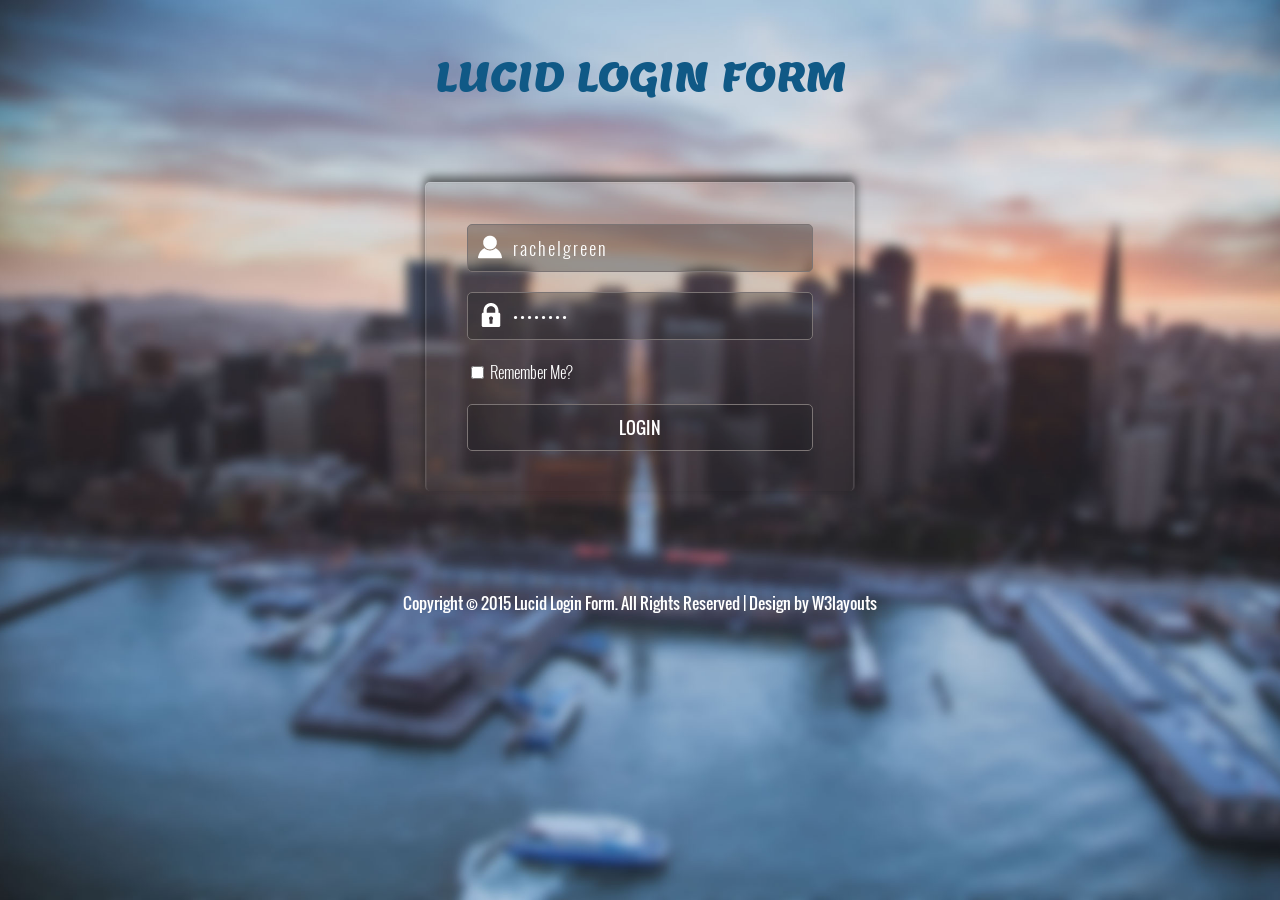
<file: src/main/resources/templates/index.html>
<!--
Author: W3layouts
Author URL: http://w3layouts.com
License: Creative Commons Attribution 3.0 Unported
License URL: http://creativecommons.org/licenses/by/3.0/
-->

<!DOCTYPE html>
<html>
<head>
<title>Lucid Login Form A Flat Responsive widget Template :: w3layouts</title>
<!-- For-Mobile-Apps -->
<meta name="viewport" content="width=device-width, initial-scale=1" />
<meta http-equiv="Content-Type" content="text/html; charset=utf-8" />
<meta name="keywords" content="Lucid Login Form Widget Responsive, Login Form Web Template, Flat Pricing Tables, Flat Drop-Downs, Sign-Up Web Templates, Flat Web Templates, Login Sign-up Responsive Web Template, Smartphone Compatible Web Template, Free Web Designs for Nokia, Samsung, LG, Sony Ericsson, Motorola Web Design" />
<script type="application/x-javascript"> addEventListener("load", function() { setTimeout(hideURLbar, 0); }, false); function hideURLbar(){ window.scrollTo(0,1); } </script>
<!-- //For-Mobile-Apps -->
<!-- Style --> <link rel="stylesheet" href="css/style.css" type="text/css" media="all" />
</head>
<body>
<div class="container">
<h1>LUCID LOGIN FORM</h1>
	<div class="signin">
     	<form>
	      	<input type="text" class="user" value="rachelgreen" onfocus="this.value = '';" onblur="if (this.value == '') {this.value = 'rachelgreen';}" />
	      	<input type="password" class="pass" value="Password" onfocus="this.value = '';" onblur="if (this.value == '') {this.value = 'Password';}" />
	      	<label>
		  		<input type="checkbox" value="Remember-Me" /> Remember Me?
		  	</label>
          	<input type="submit" value="LOGIN" />
	 	</form>
	</div>
</div>
<div class="footer">
     <p>Copyright &copy; 2015 Lucid Login Form. All Rights Reserved | Design by <a href="http://w3layouts.com">W3layouts</a></p>
</div>
</body>
</html>
</file>
<file: src/main/resources/templates/css/style.css>
/*--
Author: W3layouts
Author URL: http://w3layouts.com
License: Creative Commons Attribution 3.0 Unported
License URL: http://creativecommons.org/licenses/by/3.0/
--*/

/*-- Reset Code --*/
html,body,div,span,applet,object,iframe,h1,h2,h3,h4,h5,h6,p,blockquote,pre,a,abbr,acronym,address,big,cite,code,del,dfn,em,img,ins,kbd,q,s,samp,small,strike,strong,sub,sup,tt,var,b,u,i,dl,dt,dd,ol,nav ul,nav li,fieldset,form,label,legend,table,caption,tbody,tfoot,thead,tr,th,td,article,aside,canvas,details,embed,figure,figcaption,footer,header,hgroup,menu,nav,output,ruby,section,summary,time,mark,audio,video{margin:0;padding:0;border:0;font-size:100%;font:inherit;vertical-align:baseline;}
article, aside, details, figcaption, figure,footer, header, hgroup, menu, nav, section {display: block;}
ol,ul{list-style:none;}
blockquote,q{quotes:none;}
blockquote:before,blockquote:after,q:before,q:after{content:'';content:none;}
table{border-collapse:collapse;border-spacing:0;}
/* start editing from here */
a{text-decoration:none;}
.txt-rt{text-align:right;}/* text align right */
.txt-lt{text-align:left;}/* text align left */
.txt-center{text-align:center;}/* text align center */
.float-rt{float:right;}/* float right */
.float-lt{float:left;}/* float left */
.clear{clear:both;}/* clear float */
.pos-relative{position:relative;}/* Position Relative */
.pos-absolute{position:absolute;}/* Position Absolute */
.vertical-base{	vertical-align:baseline;}/* vertical align baseline */
.vertical-top{	vertical-align:top;}/* vertical align top */
.underline{	padding-bottom:5px;	border-bottom: 1px solid #eee; margin:0 0 20px 0;}/* Add 5px bottom padding and a underline */
nav.vertical ul li{	display:block;}/* vertical menu */
nav.horizontal ul li{	display: inline-block;}/* horizontal menu */
img{max-width:100%;}
/*img[width],img[height]{width:auto;height:auto;} wordpress hack to reset the attributes (while making responsive) */
/*-- Reset Code --*/

/*-- Fonts --*/
@font-face{
	font-family: 'Lemon-Regular';
	src:url(../fonts/Lemon-Regular.ttf) format('truetype');
}
@font-face{
	font-family: 'Oswald-Light';
	src:url(../fonts/Oswald-Light.ttf) format('truetype');
}
@font-face{
	font-family: 'Oswald-Regular';
	src:url(../fonts/Oswald-Regular.ttf) format('truetype');
}
/*-- Fonts --*/

/*-- Index-Page-Styling --*/

body {
	background: url("../images/bg.jpg") no-repeat;
    background-repeat: no-repeat;
    background-attachment: fixed;
    background-position: center;
    background-size: cover;
}

.container {
	margin-top: 50px;
}

h1 {
    text-align: center;
    font-size: 40px;
    font-family: Lemon-Regular;
    color: #105986;
}

.signin {
    width: 25%;
    margin: 80px auto 0;
    background-color: rgba(56, 49, 49, 0.13);
    padding: 40px;
    border: 2px ridge rgba(238, 238, 238, 0.13);
    border-radius: 5px;
    -moz-box-shadow: 0 -5px 10px 1px rgba(16, 16, 16, 0.57);
	-webkit-box-shadow: 0 -5px 10px 1px rgba(16, 16, 16, 0.57);
	box-shadow: 0 -5px 10px 1px rgba(16, 16, 16, 0.57);
	border-bottom: none;
}

input.user {
    width: 83%;
    padding: 10px 10px 10px 45px;
    background: rgba(23, 24, 25, 0.29) url("../images/user.png") no-repeat 10px 10px;
    border: 1px solid #7B7474;
    border-radius: 5px;
    font-family: Oswald-Light;
    font-size: 18px;
    color: #FFF;
    outline: none;
    margin-bottom: 20px;
    letter-spacing: 2px;
}
input.pass {
    width: 83%;
    padding: 10px 10px 10px 45px;
    background: rgba(23, 24, 25, 0.29) url("../images/pass.png") no-repeat 11px 10px;
    border: 1px solid #7B7474;
    border-radius: 5px;
    font-family: Oswald-Light;
    font-size: 18px;
    color: #FFF;
    outline: none;
    margin-bottom: 20px;
    letter-spacing: 2px;
}

label {
    font-family: Oswald-Light;
    color: #FFF;
}

input[type="submit"] {
    width: 100%;
    padding: 10px 0;
    margin-top: 20px;
    outline: none;
    border: 1px solid #7B7474;
    font-family: Oswald-Regular;
    font-size: 17px;
    color: #FFFFFF;
    background-color: rgba(23, 24, 25, 0.24);
    border-radius: 5px;
    cursor: pointer;
}
input[type="submit"]:hover {
	background-color: rgba(16, 89, 134, 0.52);
	-webkit-transition: all 0.5s ease-in-out;
    -moz-transition: all 0.5s ease-in-out;
    -o-transition: all 0.5s ease-in-out;
    transition: all 0.5s ease-in-out;
}

.footer {
    text-align: center;
    margin-top: 100px;
}
.footer p {
    font-family: Oswald-Regular;
    color: #FFF;
}
.footer a {
    font-family: Oswald-Regular;
    color: #FFF;
    text-decoration: none;
}
.footer a:hover {
    text-decoration: underline;
	color: #190909;
}

/*-- Index-Page-Styling --*/

/*--- Responsinator Code ---*/

@media screen and (max-width: 1920px) {
	.signin {
    	width: 23%;
	}
	input.user {
    	width: 87%;
	}
	input.pass {
    	width: 87%;
	}
}

@media screen and (max-width: 1680px) {
	input.user {
	    width: 85%;
	}
	input.pass {
	    width: 85%;
	}
}

@media screen and (max-width: 1600px) {
	input.user {
    	width: 84%;
	}
	input.pass {
    	width: 84%;
	}
}

@media screen and (max-width: 1440px) {
	.signin {
    	width: 26%;
	}
}

@media screen and (max-width: 1366px) {
	input.user {
    	width: 83.5%;
	}
	input.pass {
    	width: 83.5%;
	}
}

@media screen and (max-width: 1280px) {
	.signin {
    	width: 27%;
	}
}

@media screen and (max-width: 1200px) {
	.signin {
    	width: 30%;
	}
		input.user {
	    width: 84%;
	}
	input.pass {
	    width: 84%;
	}
}

@media screen and (max-width: 1080px) {
	input.user {
		width: 82.5%;
	}
	input.pass {
    	width: 82.5%;
	}
}

@media screen and (max-width: 1050px) {
	input.user {
    	width: 81.5%;
	}
	input.pass {
    	width: 81.5%;
	}
}

@media screen and (max-width: 1024px) {
	.signin {
    	width: 31%;
	}
	.footer {
    	margin-top: 80px;
	}
}

@media screen and (max-width: 966px) {
	.signin {
    	width: 33%;
	}
}

@media screen and (max-width: 900px) {
	.signin {
		width: 35%;
	}
}

@media screen and (max-width: 853px) {
	.signin {
    	width: 38%;
	}
}

@media screen and (max-width: 800px) {
	.signin {
    	width: 40%;
	}
}

@media screen and (max-width: 768px) {
	.signin {
    	width: 40%;
	}
	input.user {
    	width: 81%;
	}
	input.pass {
    	width: 81%;
	}
}

@media screen and (max-width: 736px) {
	.signin {
    	width: 42%;
	}
}

@media screen and (max-width: 667px) {
	.signin {
    	width: 47%;
	}
}

@media screen and (max-width: 640px) {
	input.user {
	    width: 80%;
	}
	input.pass {
	    width: 80%;
	}
}

@media screen and (max-width: 603px) {
	.signin {
    	width: 51%;
	}
}

@media screen and (max-width: 600px) {
	.signin {
    	width: 51%;
	}
}

@media screen and (max-width: 568px) {
	h1 {
	    font-size: 35px;
	    margin: 35px 0 0;
	}
	.signin {
    	width: 50%;
    	margin: 60px auto 0;
	}
}

@media screen and (max-width: 533px) {
	.signin {
    	width: 58%;
	}
}

@media screen and (max-width: 480px) {
	.signin {
    	width: 63%;
	}
}

@media screen and (max-width: 441px) {
	h1 {
	    font-size: 35px;
	    margin: 50px 0;
	}
	.signin {
    	width: 75%;
    	margin: 50px auto;
   	    padding: 25px;
	}
	input.user {
	    width: 82%;
	    padding: 7px 10px 7px 45px;
	    font-size: 17px;
	    background: rgba(23, 24, 25, 0.29) url("../images/user.png") no-repeat 10px 6px;
	}
	input.pass {
	    width: 82%;
	    padding: 7px 10px 7px 45px;
	    font-size: 17px;
        background: rgba(23, 24, 25, 0.29) url("../images/pass.png") no-repeat 10px 6px;
	}
	input[type="submit"] {
    	padding: 7px 0;
	}
	.footer {
    	margin: 100px 15px 0;
	}
	.footer p {
    	font-size: 14px;
	}
}

@media screen and (max-width: 384px) {
	h1 {
    	font-size: 32px;
	}
	input.user {
	    width: 79%;
	}
	input.pass {
	    width: 79%;
	}
}

@media screen and (max-width: 375px) {
	h1 {
    	font-size: 30px;
	}
	.signin {
    	width: 75%;
    	padding: 25px;
	}
	input.user {
	    width: 79%;
	    padding: 7px 10px 7px 45px;
	    font-size: 16px;
        background: rgba(23, 24, 25, 0.29) url("../images/user.png") no-repeat 10px 6px;
	}
	input.pass {
	    width: 79%;
	    padding: 7px 10px 7px 45px;
        font-size: 16px;
        background: rgba(23, 24, 25, 0.29) url("../images/pass.png") no-repeat 10px 6px;
	}
	input[type="submit"] {
    	padding: 7px 0;
	}
	.footer {
    	margin: 100px 10px 0;
	}
	.footer p {
    	font-size: 12px;
	}
}

@media screen and (max-width: 360px) {
	input.user {
	    width: 78%;
	}
	input.pass {
	    width: 78%;
	}
}

@media screen and (max-width: 320px) {
	h1 {
    	font-size: 27px;
    	margin: 35px 0;
    }
	.signin {
    	width: 80%;
   	    margin: 40px auto;
    	padding: 20px;
    }
	input.user {
	    width: 76.5%;
	    padding: 7px 10px 7px 45px;
	    font-size: 16px;
	    background: rgba(23, 24, 25, 0.29) url("../images/user.png") no-repeat 10px 6px;
	}
	input.pass {
	    width: 76.5%;
	    padding: 7px 10px 7px 45px;
	    font-size: 16px;
	    background: rgba(23, 24, 25, 0.29) url("../images/pass.png") no-repeat 10px 6px;
	}
	input[type="submit"] {
	    padding: 7px 0;
	}
	.footer {
		margin: 90px 15px 0;
	}
	.footer p {
    	font-size: 13px;
	}
}

/*--- Responsinator Code ---*/
</file>
